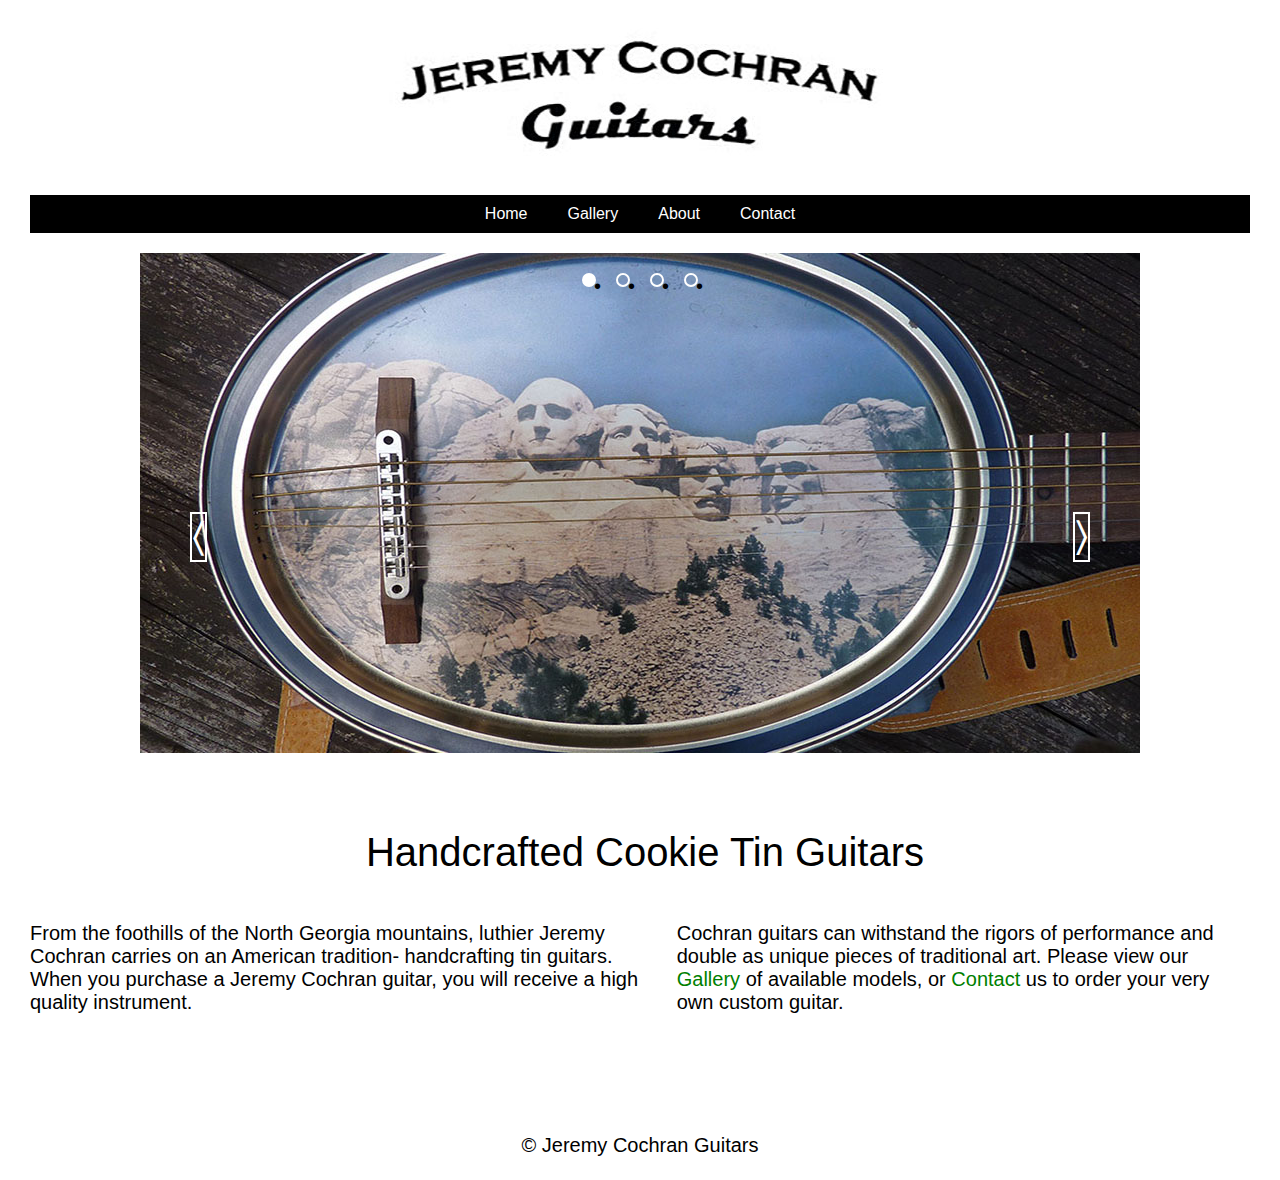
<file: index.html>
<!DOCTYPE html>
<html lang="en">
<head>
<title>Jeremy Cochran Guitars</title>
<meta charset="UTF-8">
<meta name="description" content="Jeremy Cochran cookie tin guitars luthier from Atlanta, Ga.">
<meta name="keywords" content="Jeremy Cochran, Handmade cookie tin guitars, Atlanta, Ga.">
<meta name="author" content="Jeremy Cochran">
<link rel = "stylesheet" href = "Styles/main.css" />
<meta name="viewport" content="width=device-width, initial-scale=1">
<script src="https://ajax.googleapis.com/ajax/libs/jquery/3.1.0/jquery.min.js"></script>
<script type="text/javascript" src="Javascript/jquery.cycle2.min.js"></script></head>

<body>
  <header class="header">
    <a href="index.html"><img id="headerImage" src="Images/cochranHeaderwhite.jpg" alt="Jeremy Cochran Guitars"></a>
  </header>
  <nav class="nav">


    <a href="index.html">Home</a>



    <a href="gallery.html">Gallery</a>

    <a href="about.html">About</a>

    <a id="contact" href="contact.html">Contact</a>
  </nav>

  <div class="cycle-slideshow">
    <span class="cycle-prev">&#9001;</span>
    <span class="cycle-next">&#9002;</span>
    <span class="cycle-pager"></span>

    <img src="Images/newslider3.jpg" alt="Rushmore Cookie Tin Guitar">

    <img src="Images/newslider1.jpg" alt="Gold Cookie Tin Guitar">
    <img src="Images/newslider2.jpg" alt="Blue Cookie Tin Bass Guitar">
    <img src="Images/newslider4.jpg" alt="The Backpacker">
  </div>
  <h1>Handcrafted Cookie Tin Guitars</h1>


  <div class="container1">
    <div class="box1">
      <p>From the foothills of the North Georgia mountains, luthier Jeremy Cochran carries on an American tradition- handcrafting tin guitars. When you purchase a Jeremy Cochran guitar, you will receive a high quality instrument. </div>
    <div class="box2">
      <p>Cochran guitars can withstand the rigors of performance and double as unique pieces of traditional art. Please view our <a id="Gallery" href="gallery.html">Gallery</a> of available models, or <a id="Contact" href="contact.html">Contact</a> us to
        order your very own custom guitar.</p>
    </div>



  </div>
  <footer>&copy; Jeremy Cochran Guitars</footer>



</body>

</html>
</file>
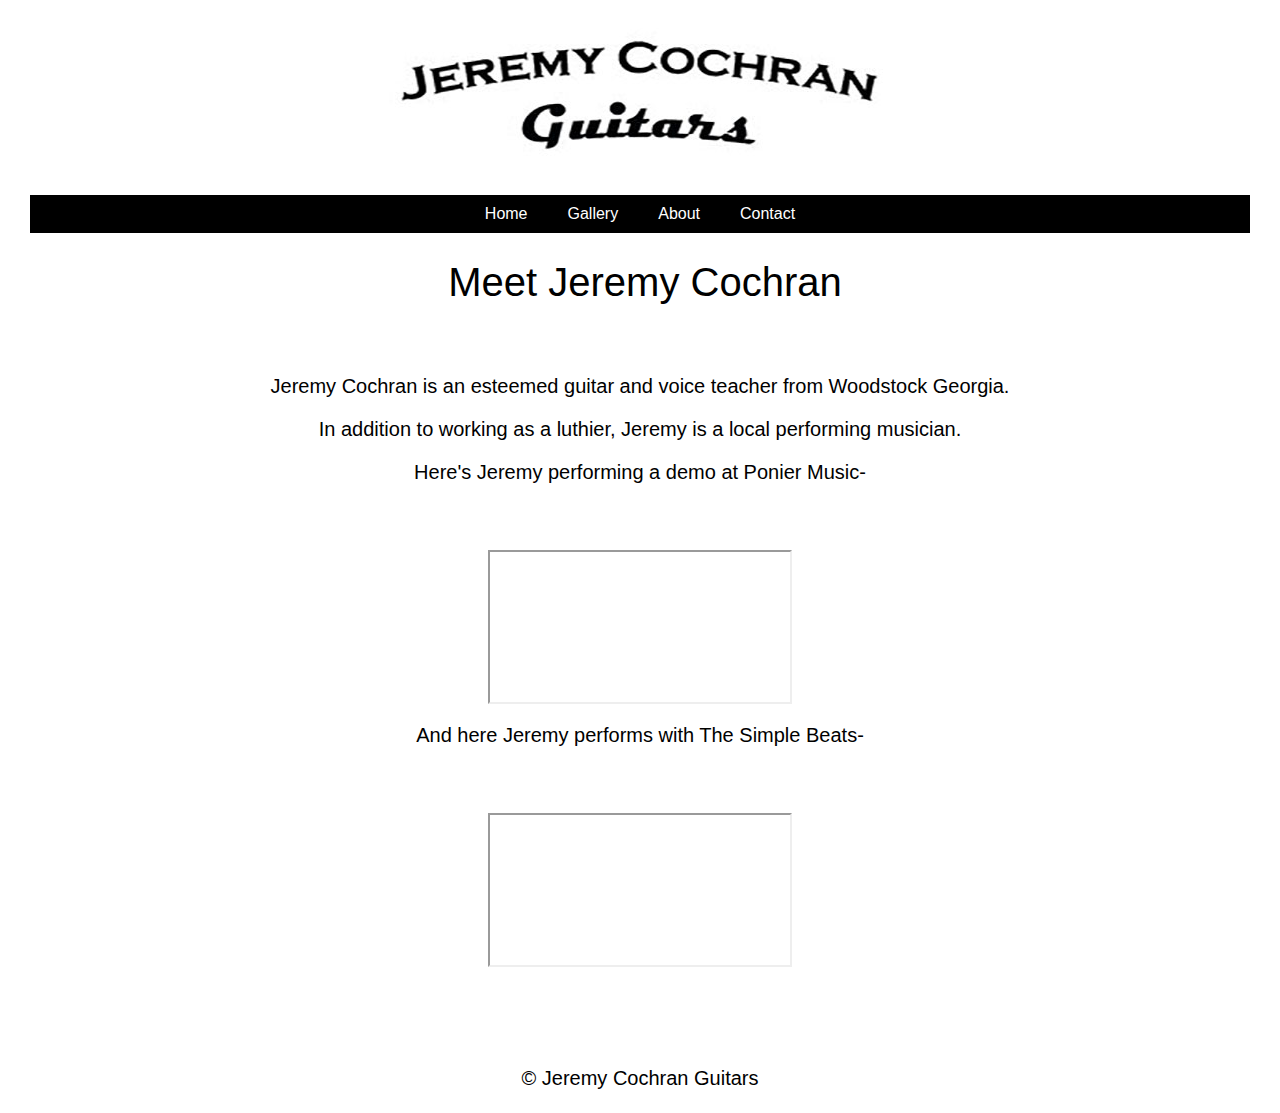
<file: about.html>
<!DOCTYPE html>
<html lang="en">
<head>
    <title>Jeremy Cochran Guitars</title>
<meta charset="UTF-8">
<link rel = "stylesheet" href = "Styles/main.css" />
<meta name="viewport" content="width=device-width, initial-scale=1">
</head>
<body>
  <header class="header">
    <a href="index.html"><img id="headerImage" src="Images/cochranHeaderwhite.jpg" alt="Jeremy Cochran Guitars"></a>
  </header>
  <nav class="nav">


    <a href="index.html">Home</a>



    <a href="gallery.html">Gallery</a>

    <a href="about.html">About</a>

    <a id="contact" href="contact.html">Contact</a>
  </nav>

  <div class="container2">
    <div class="aboutBox">
      <h1>Meet Jeremy Cochran</h1>
      <br/>
      <p>Jeremy Cochran is an esteemed guitar and voice teacher from Woodstock Georgia.</p>
      <p>In addition to working as a luthier, Jeremy is a local performing musician.</p>
      <p>Here's Jeremy performing a demo at Ponier Music-</p>
      <br/>
      <br/>
      <iframe align="middle" src="https://www.youtube.com/embed/z4mLJk5PgE4" allowfullscreen>
      </iframe>
    </div>
    <div class="aboutBox">
      <p>And here Jeremy performs with The Simple Beats-</p>
      <br/>
      <br/>
      <iframe align="middle" src="https://www.youtube.com/embed/rUdyBo-6FmU" allowfullscreen></iframe>
    </div>
</div>
<footer>&copy; Jeremy Cochran Guitars</footer>
</body>

</html>
</file>
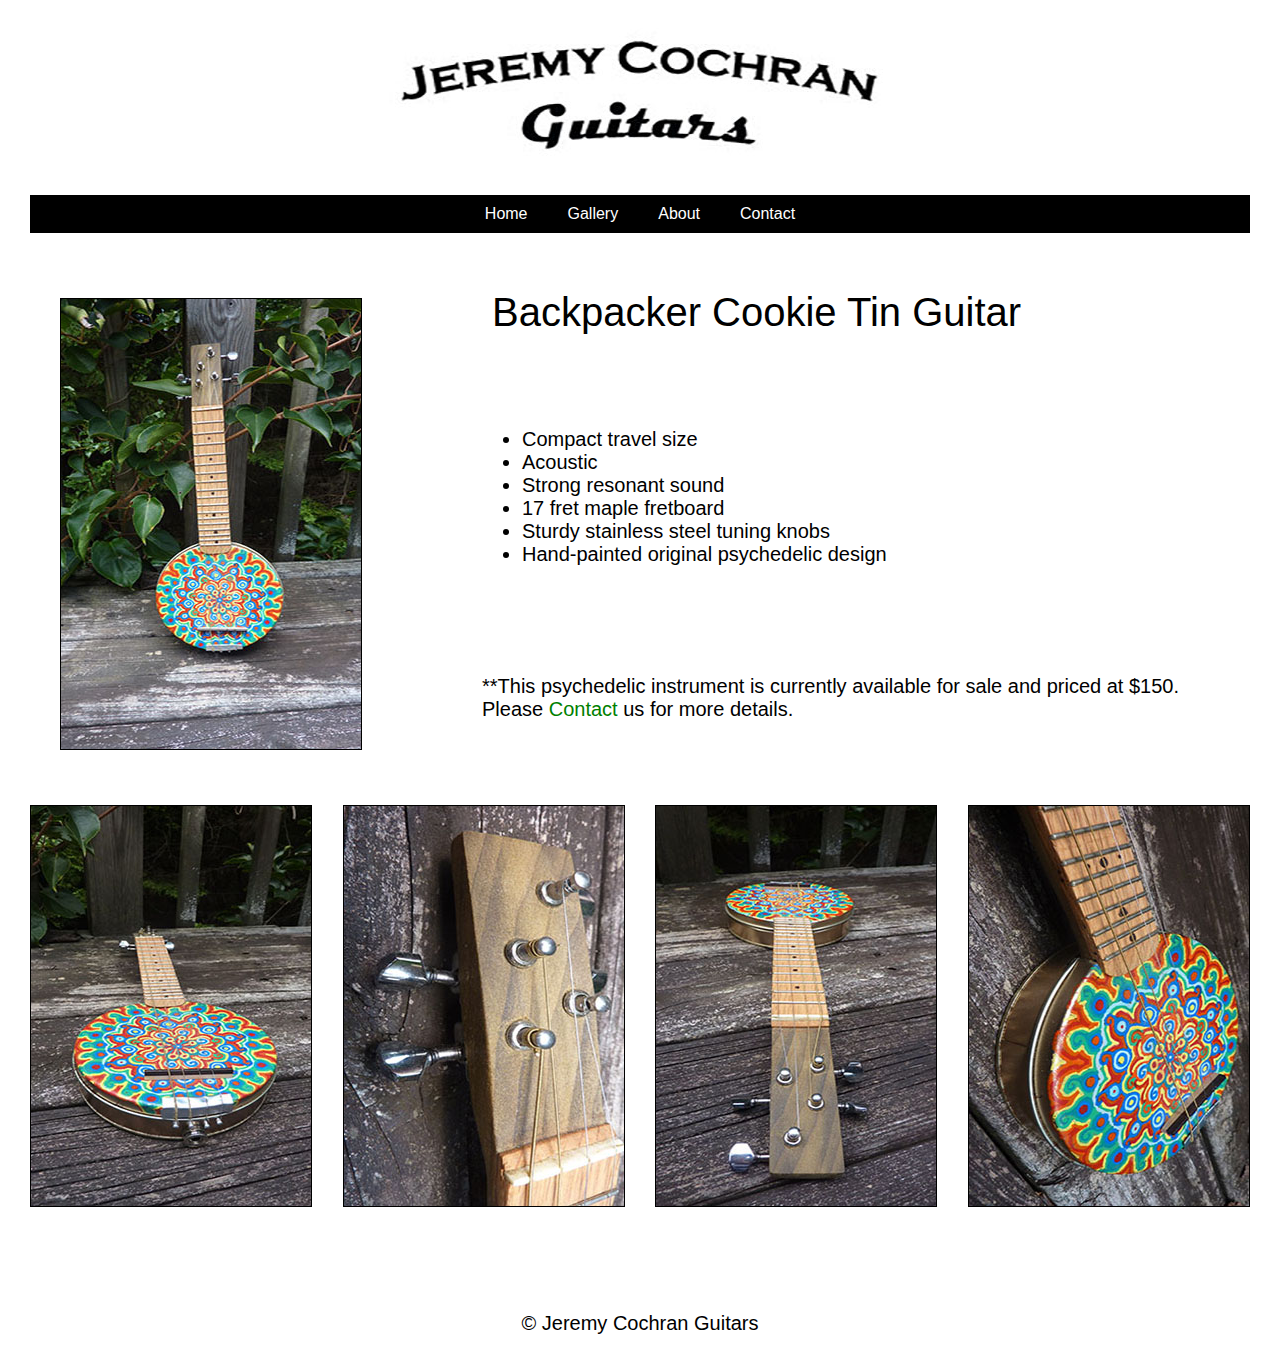
<file: backpackercookietin.html>
<!DOCTYPE html>
<html lang="en">
<head>
<title>Jeremy Cochran Guitars</title>
<meta charset="UTF-8">
<link rel = "stylesheet" href = "Styles/main.css" />
<meta name="viewport" content="width=device-width, initial-scale=1">
</head>
<body>
    <header class="header">
      <a href="index.html"><img id="headerImage" src="Images/cochranHeaderwhite.jpg" alt="Jeremy Cochran Guitars"></a>
    </header>
    <nav class="nav">


 <a href="index.html">Home</a>



  <a href="gallery.html">Gallery</a>  

 <a href="about.html">About</a>

   <a id="contact" href="contact.html">Contact</a>
  </nav>


      <div class="container5">
<div class="box5"><img src="Images/aquagall1.jpg" alt="Aqua Tin Guitar"></div>
<div class="box5"><h1 id= "contenttitle">Backpacker Cookie Tin Guitar</h1>
<br/>
<br/>
<ul id= "features">

<li>Compact travel size</li>

<li>Acoustic</li>

<li>Strong resonant sound</li>


<li>17 fret maple fretboard</li>

<li>Sturdy stainless steel tuning knobs</li>

<li>Hand-painted original psychedelic design</li>
</ul>
<br/>
<br/>
<br/>

<p class= "italic">**This psychedelic instrument is currently available 
  for sale and priced at $150. Please 
  <a id="Contact" href="contact.html">Contact</a> us for more details.</p>

</div>
</div>
 <div class="container4">
<div class="box4">
    <img src="Images/aquagall2.jpg" alt="Jeremy Cochran Guitars">
   
    </div>

<div class="box4">
    <img src="Images/aquagall6.jpg" alt="Jeremy Cochran Guitars"></div>

<div class="box4">
    <img src="Images/aquagall7.jpg"alt="Jeremy Cochran Guitars"></div>
<div class="box4">
    
    <img src="Images/aquagall8.jpg" alt="Jeremy Cochran Guitars"></a></div>
</div>


        <footer>&copy; Jeremy Cochran Guitars</footer>



</body>
</html>
</file>
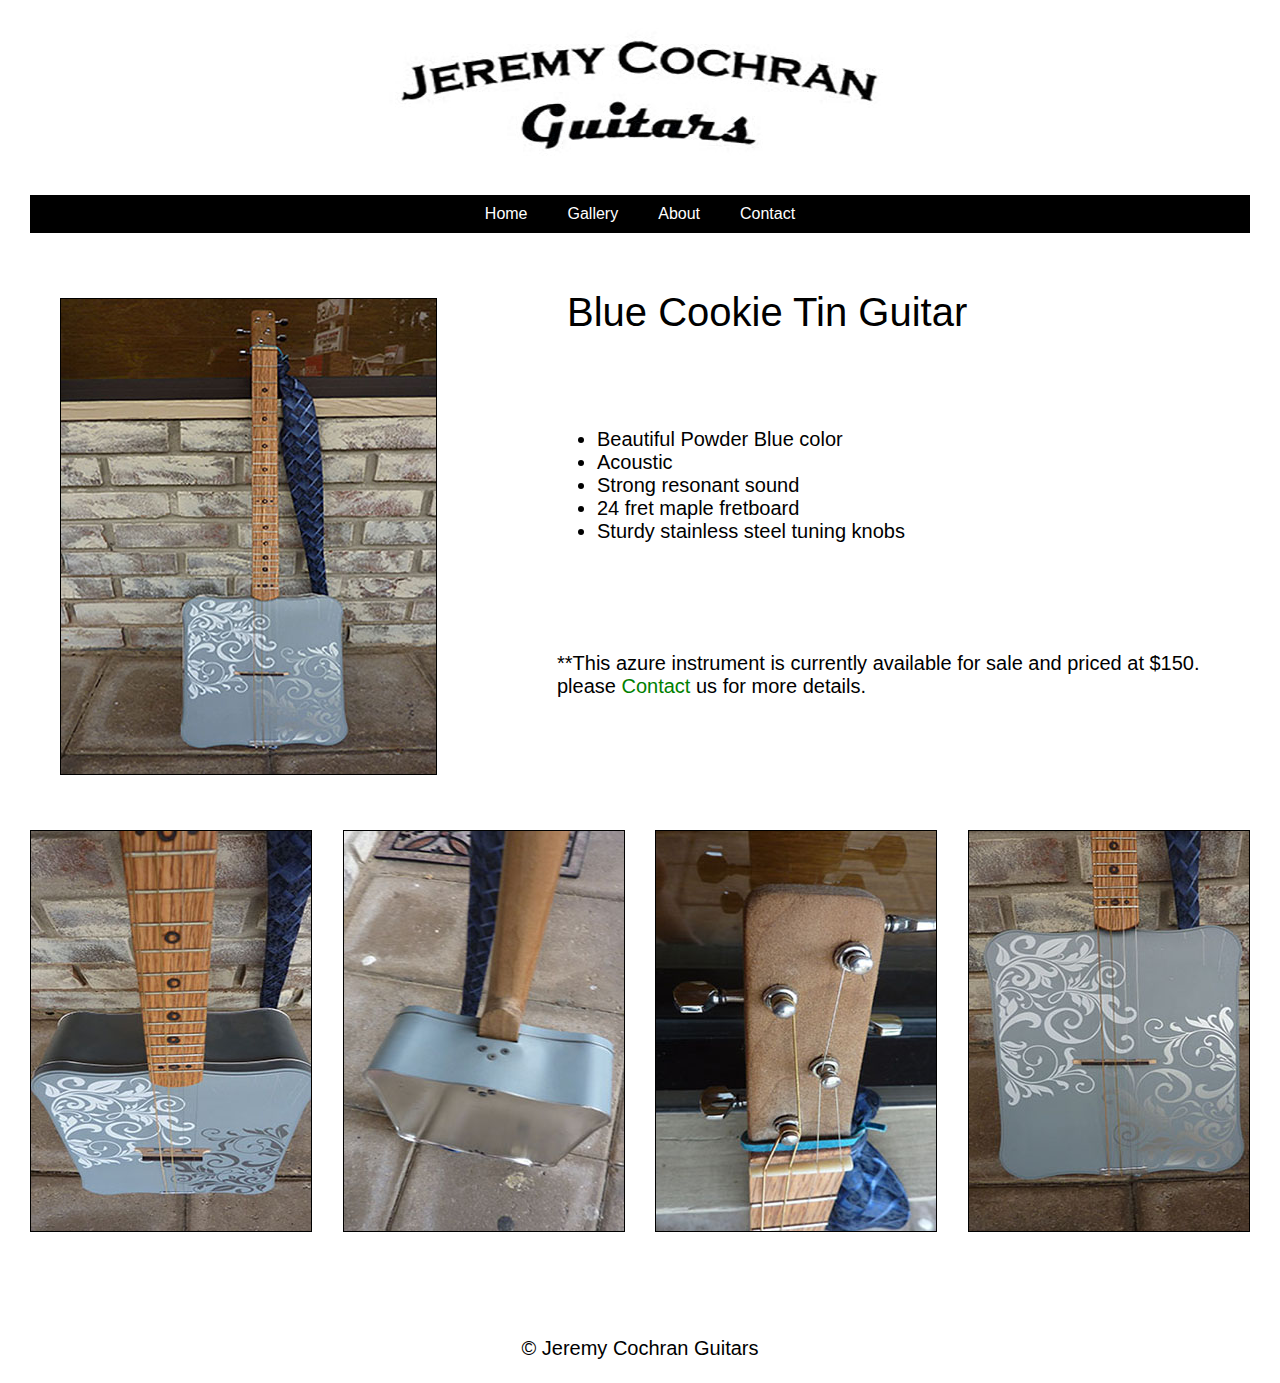
<file: bluecookietin.html>
<!DOCTYPE html>
<html lang="en">
<head>
<title>Jeremy Cochran Guitars</title>
<meta charset="UTF-8">
<link rel = "stylesheet" href = "Styles/main.css" />
<meta name="viewport" content="width=device-width, initial-scale=1">
</head>
<body>
  <header class="header">
    <a href="index.html"><img id="headerImage" src="Images/cochranHeaderwhite.jpg" alt="Jeremy Cochran Guitars"></a>
  </header>
  <nav class="nav">


    <a href="index.html">Home</a>



    <a href="gallery.html">Gallery</a>

    <a href="about.html">About</a>

    <a id="contact" href="contact.html">Contact</a>
  </nav>


  <div class="container5">
    <div class="box5"><img src="Images/bluegall1.jpg" alt="Blue Tin Guitar"></div>
    <div class="box5">
      <h1 id="contenttitle">Blue Cookie Tin Guitar</h1>
      <br/>
      <br/>
      <ul id="features">

        <li>Beautiful Powder Blue color</li>

        <li>Acoustic</li>

        <li>Strong resonant sound</li>


        <li>24 fret maple fretboard</li>

        <li>Sturdy stainless steel tuning knobs</li>

      </ul>
      <br/>
      <br/>
      <br/>

      <p class="italic">**This azure instrument is currently available for sale and priced at $150. please <a id="Contact" href="contact.html">Contact</a> us for more details.</p>


    </div>
  </div>
  <div class="container4">
    <div class="box4">
      <img src="Images/bluegall2.jpg" alt="Jeremy Cochran Guitars">

    </div>

    <div class="box4">
      <img src="Images/bluegall3.jpg" alt="Jeremy Cochran Guitars"></div>

    <div class="box4">
      <img src="Images/bluegall4.jpg" alt="Jeremy Cochran Guitars"></div>
    <div class="box4">

      <img src="Images/bluegall5.jpg" alt="Jeremy Cochran Guitars"></a>
    </div>
  </div>


  <footer>&copy; Jeremy Cochran Guitars</footer>



</body>

</html>
</file>
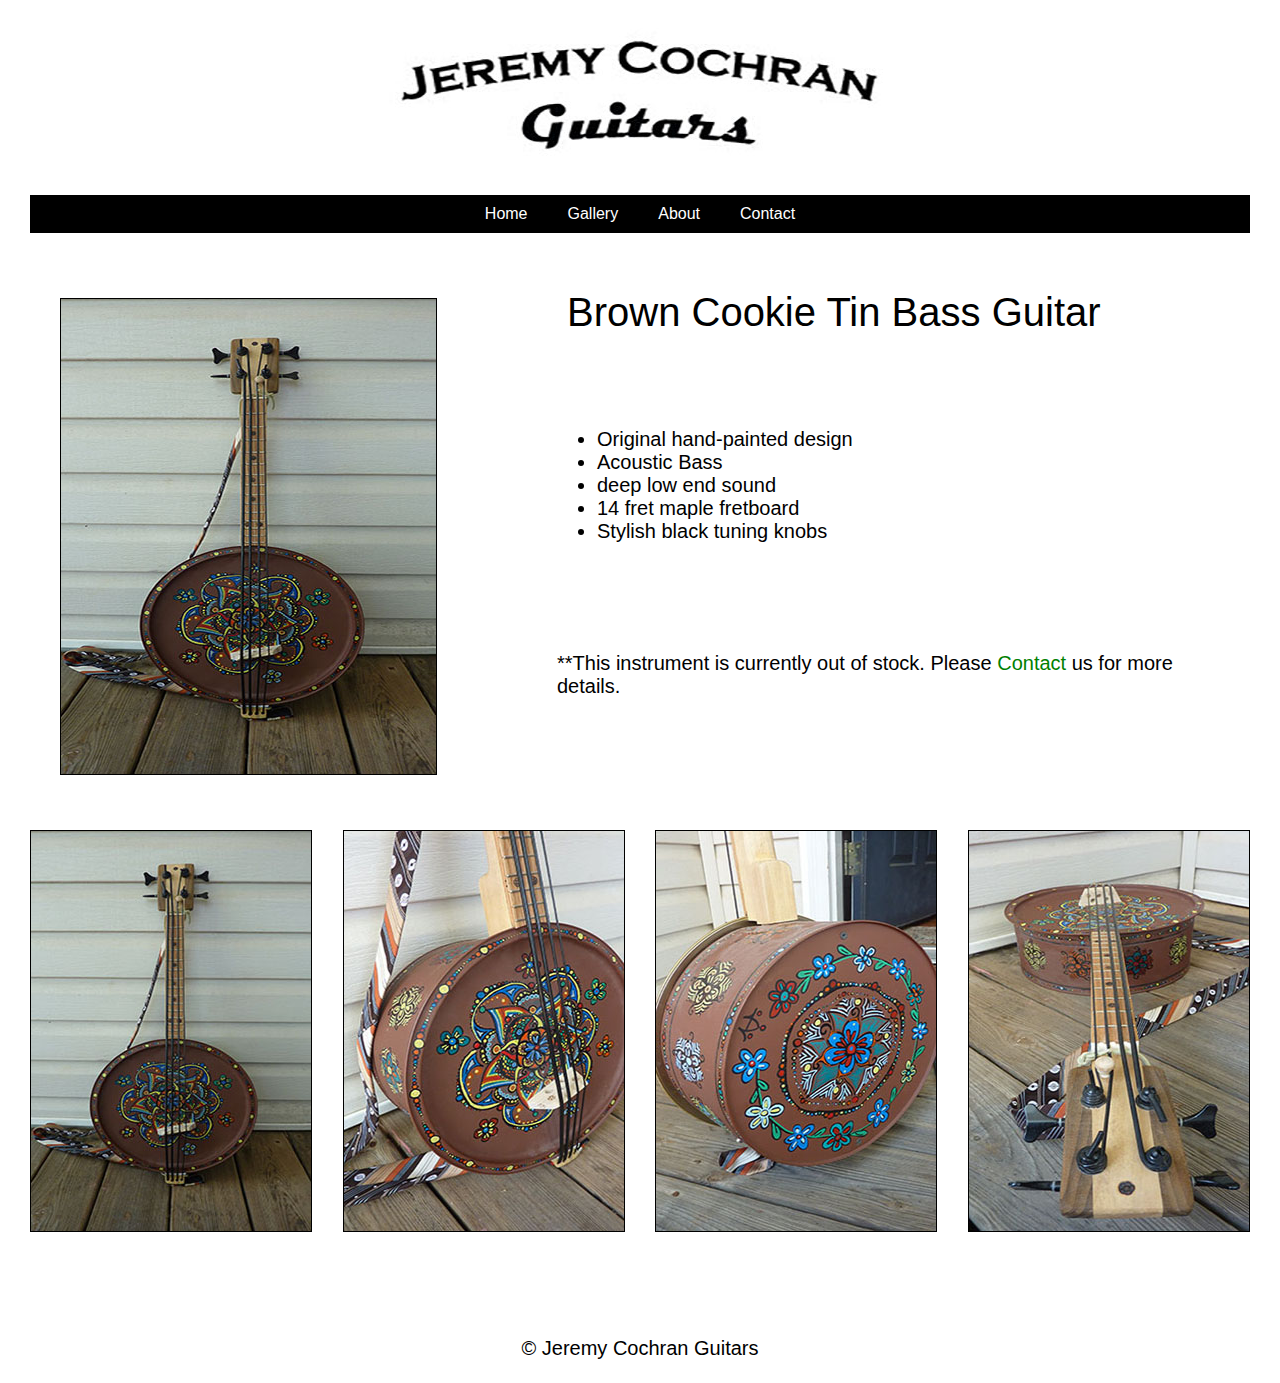
<file: browncookietin.html>
<!DOCTYPE html>
<html lang="en">
<head>
<title>Jeremy Cochran Guitars</title>
<meta charset="UTF-8">
<link rel = "stylesheet" href = "Styles/main.css" />
<meta name="viewport" content="width=device-width, initial-scale=1">
</head>
<body>
  <header class="header">
    <a href="index.html"><img id="headerImage" src="Images/cochranHeaderwhite.jpg" alt="Jeremy Cochran Guitars"></a>
  </header>
  <nav class="nav">


    <a href="index.html">Home</a>



    <a href="gallery.html">Gallery</a>

    <a href="about.html">About</a>

    <a id="contact" href="contact.html">Contact</a>
  </nav>


  <div class="container5">
    <div class="box5"><img src="Images/browngall2.jpg" alt="Brown Tin Guitar"></div>
    <div class="box5">
      <h1 id="contenttitle">Brown Cookie Tin Bass Guitar</h1>
      <br/>
      <br/>
      <ul id="features">

        <li>Original hand-painted design</li>

        <li>Acoustic Bass</li>

        <li>deep low end sound</li>


        <li>14 fret maple fretboard</li>

        <li>Stylish black tuning knobs</li>

      </ul>
      <br/>
      <br/>
      <br/>

      <p class="italic">**This instrument is currently out of stock. Please <a id="Contact" href="contact.html">Contact</a> us for more details.</p>


    </div>
  </div>
  <div class="container4">
    <div class="box4">
      <img src="Images/browngall1.jpg" alt="Jeremy Cochran Guitars">

    </div>

    <div class="box4">
      <img src="Images/browngall3.jpg" alt="Jeremy Cochran Guitars"></div>

    <div class="box4">
      <img src="Images/browngall4.jpg" alt="Jeremy Cochran Guitars"></div>
    <div class="box4">

      <img src="Images/browngall5.jpg" alt="Jeremy Cochran Guitars"></a>
    </div>
  </div>


  <footer>&copy; Jeremy Cochran Guitars</footer>



</body>

</html>
</file>
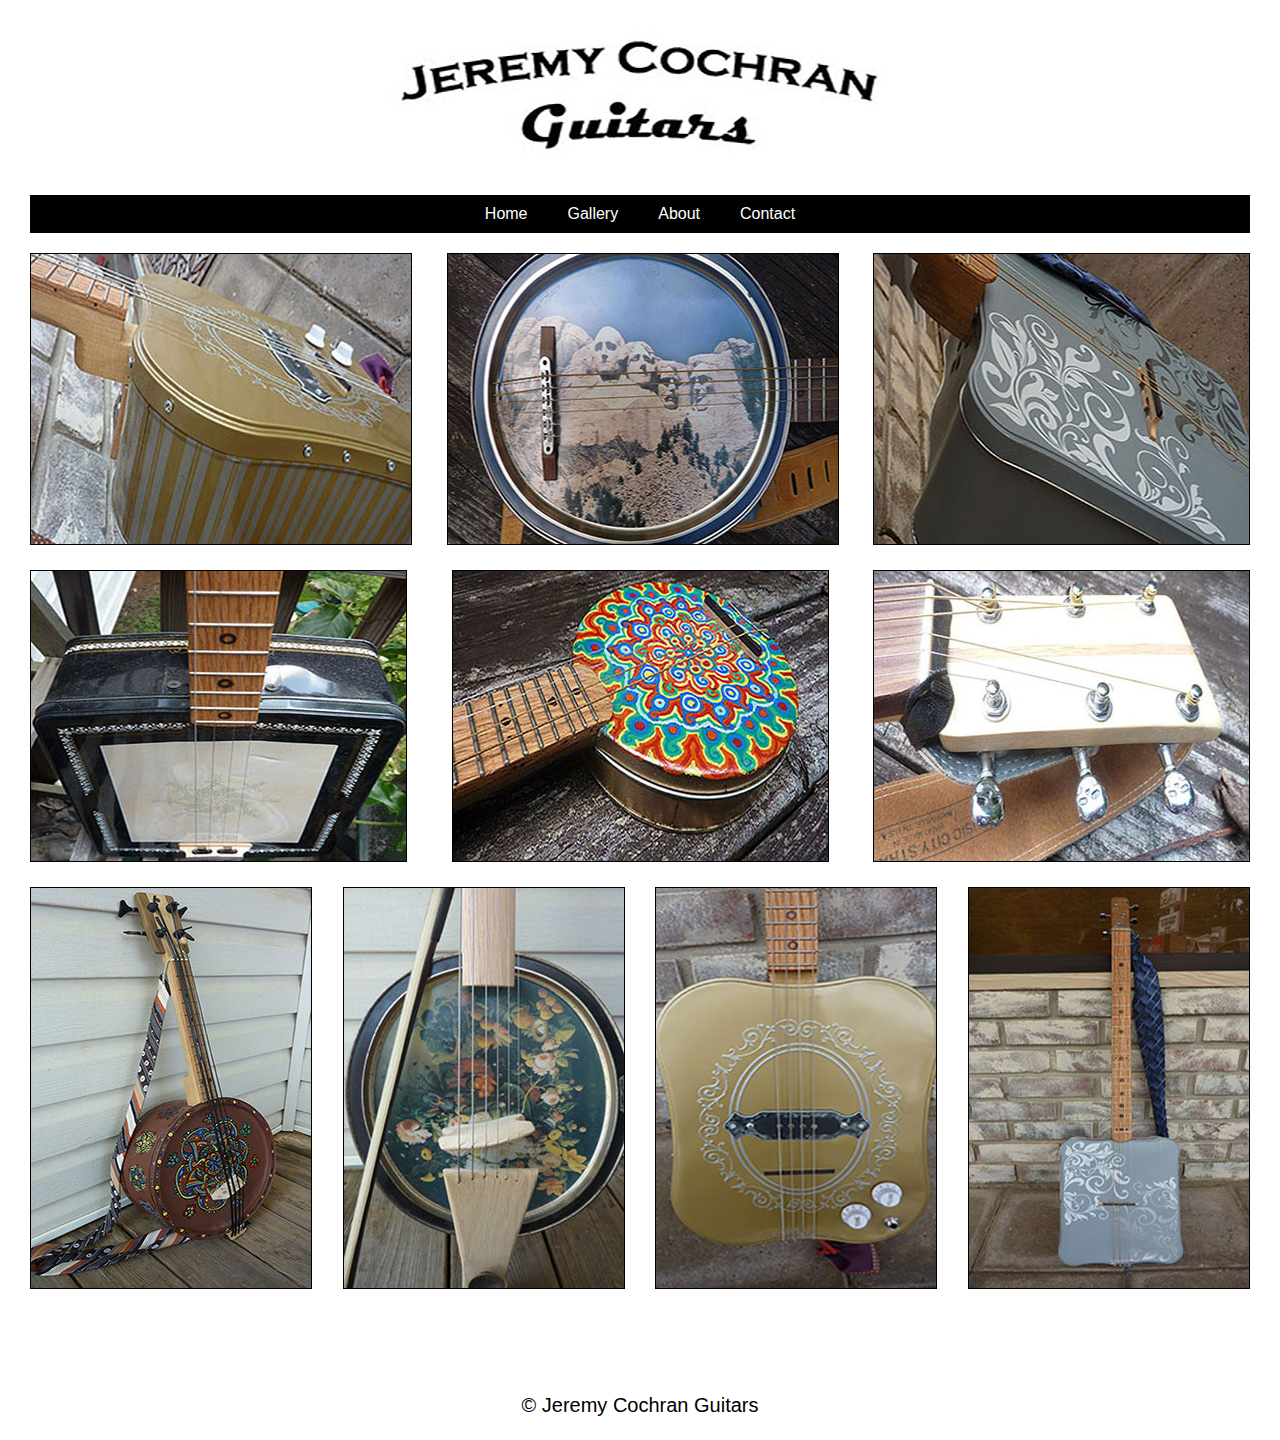
<file: gallery.html>
<!DOCTYPE html>
<html lang="en">
<head>
    <title>Jeremy Cochran Guitars</title>
<meta charset="UTF-8">
<meta name="description" content="Jeremy Cochran cookie tin guitars luthier from Atlanta, Ga.">
<meta name="keywords" content="Jeremy Cochran, Handmade cookie tin guitars, Atlanta, Ga.">
<meta name="author" content="Jeremy Cochran">
<link rel = "stylesheet" href = "Styles/main.css" />
<meta name="viewport" content="width=device-width, initial-scale=1">
</head>
<body>
  <header class="header">
    <a href="index.html"><img id="headerImage" src="Images/cochranHeaderwhite.jpg" alt="Jeremy Cochran Guitars"></a>
  </header>
  <nav class="nav">


    <a href="index.html">Home</a>



    <a href="gallery.html">Gallery</a>

    <a href="about.html">About</a>

    <a id="contact" href="contact.html">Contact</a>
  </nav>
  <div class="container3">

    <div class="box3">
      <a href="goldcookietin.html">
        <img src="Images/newgold2.jpg" alt="Jeremy Cochran Guitars">
      </a>
    </div>

    <div class="box3">
      <a href="rushmorecookietin.html">
        <img src="Images/rushmore_2large.jpg" alt="Jeremy Cochran Guitars">
      </a>
    </div>

    <div class="box3">
      <a href="bluecookietin.html">
        <img src="Images/blue_1large.jpg" alt="Jeremy Cochran Guitars">
      </a>
    </div>

  </div>

  <div class="container3">

    <div class="box3">
      <a href="navybluecookietin.html">
        <img src="Images/navy_1large.jpg" alt="Jeremy Cochran Guitars">
      </a>
    </div>

    <div class="box3">
      <a href="backpackercookietin.html">
        <img src="Images/aqua_1large.jpg" alt="Jeremy Cochran Guitars">
      </a>
    </div>

    <div class="box3">
      <a href="rushmorecookietin.html">
        <img src="Images/rushmore_5large.jpg" alt="Jeremy Cochran Guitars">
      </a>
    </div>
  </div>


  <div class="container4">
    <div class="box4">
      <a href="browncookietin.html">
        <img src="Images/newbrown.jpg" alt="Jeremy Cochran Guitars">
      </a>
    </div>

    <div class="box4">
      <a href="violacookietin.html">
        <img src="Images/newbigblue.jpg" alt="Jeremy Cochran Guitars"></a>
    </div>

    <div class="box4">
      <a href="goldcookietin.html">
        <img src="Images/newgold.jpg" alt="Jeremy Cochran Guitars"></a>
    </div>
    <div class="box4">
      <a href="bluecookietin.html">

        <img src="Images/newblue.jpg" alt="Jeremy Cochran Guitars"></a>
    </div>
  </div>




  <footer>&copy; Jeremy Cochran Guitars</footer>

</body>

</html>
</file>
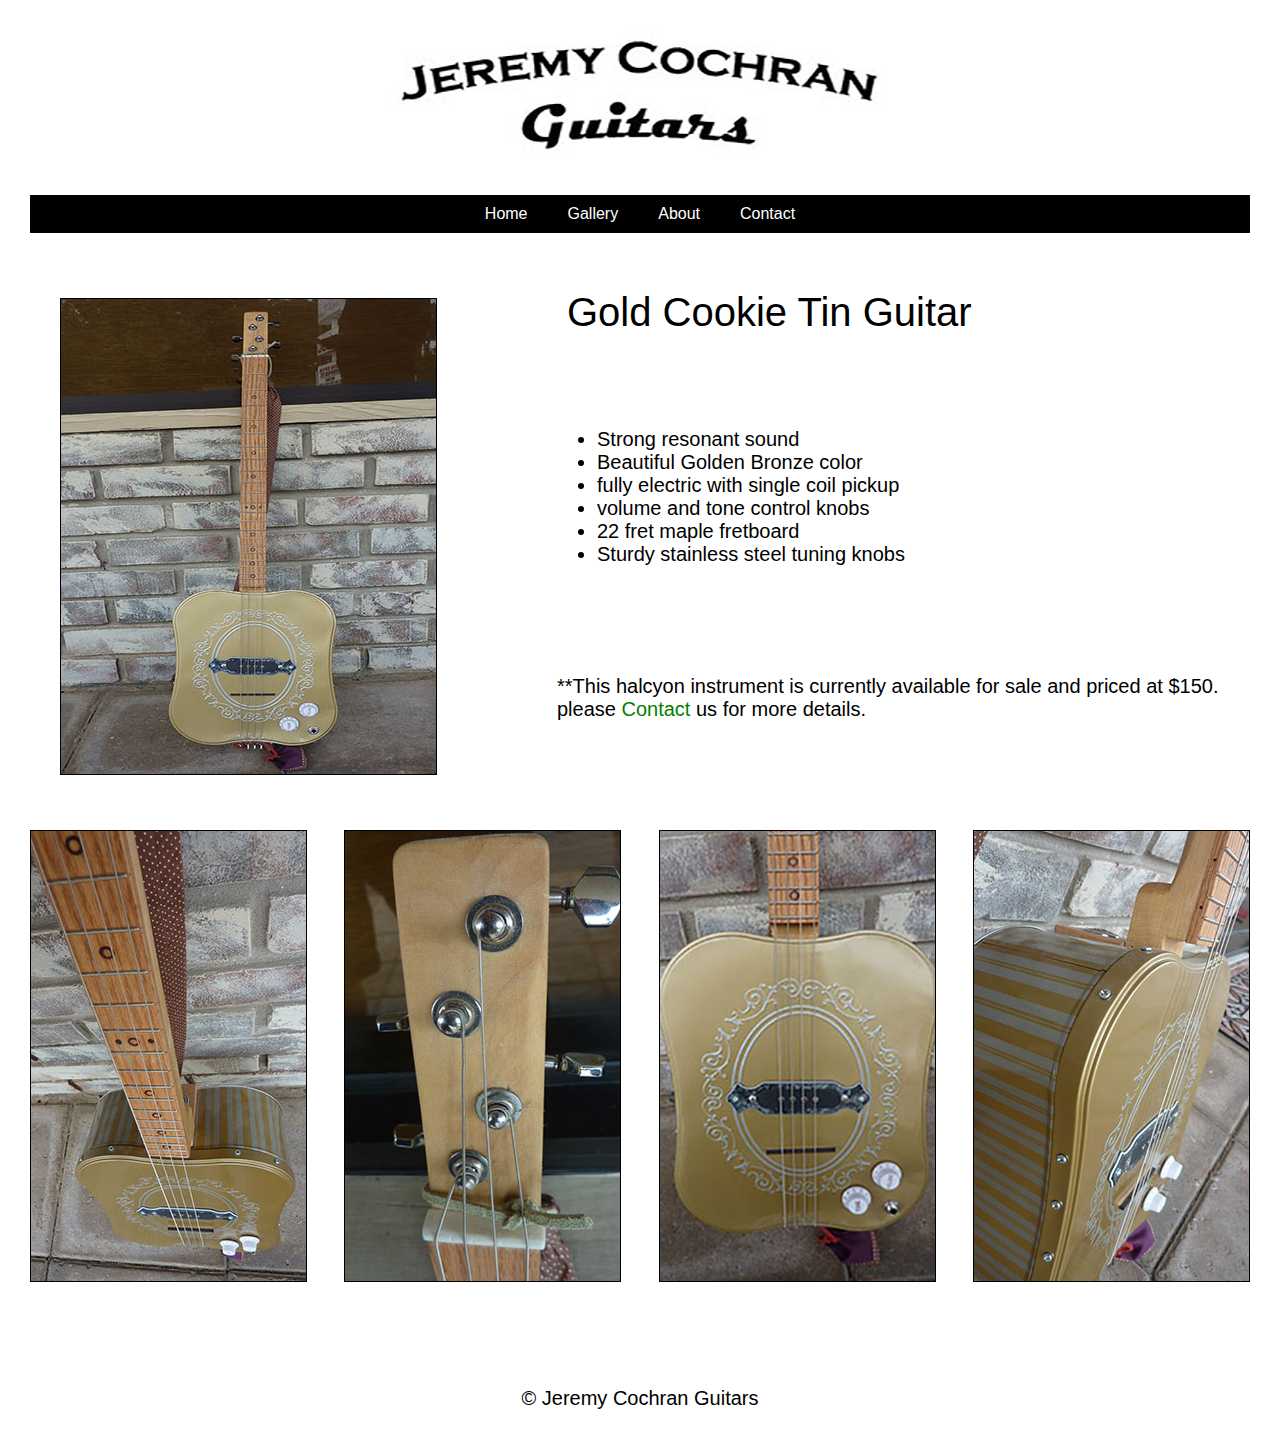
<file: goldcookietin.html>
<!DOCTYPE html>
<html lang="en">
<head>
<title>Jeremy Cochran Guitars</title>
<meta charset="UTF-8">
<meta name="description" content="Jeremy Cochran cookie tin guitars luthier from Atlanta, Ga.">
<meta name="keywords" content="Jeremy Cochran, Handmade cookie tin guitars, Atlanta, Ga.">
<meta name="author" content="Jeremy Cochran">
<link rel = "stylesheet" href = "Styles/main.css" />
<meta name="viewport" content="width=device-width, initial-scale=1">
</head>
<body>
  <header class="header">
    <a href="index.html"><img id="headerImage" src="Images/cochranHeaderwhite.jpg" alt="Jeremy Cochran Guitars"></a>
  </header>
  <nav class="nav">


    <a href="index.html">Home</a>



    <a href="gallery.html">Gallery</a>

    <a href="about.html">About</a>

    <a id="contact" href="contact.html">Contact</a>
  </nav>


  <div class="container5">
    <div class="box5"><img src="Images/goldmain.jpg" alt="Blue Tin Guitar"></div>
    <div class="box5">
      <h1 id="contenttitle">Gold Cookie Tin Guitar</h1>
      <br/>
      <br/>
      <ul id="features">
        <li>Strong resonant sound</li>

        <li>Beautiful Golden Bronze color</li>

        <li>fully electric with single coil pickup</li>

        <li>volume and tone control knobs</li>

        <li>22 fret maple fretboard</li>

        <li>Sturdy stainless steel tuning knobs</li>

      </ul>
      <br/>
      <br/>
      <br/>

      <p class="italic">**This halcyon instrument is currently available for sale and priced at $150. please <a id="Contact" href="contact.html">Contact</a> us for more details.</p>



    </div>
  </div>
  <div class="container4">
    <div class="box4">
      <img src="Images/goldgall2.jpg" alt="Jeremy Cochran Guitars">

    </div>

    <div class="box4">
      <img src="Images/goldgall3.jpg" alt="Jeremy Cochran Guitars"></div>

    <div class="box4">
      <img src="Images/newgolda.jpg" alt="Jeremy Cochran Guitars"></div>
    <div class="box4">

      <img src="Images/goldgall5.jpg" alt="Jeremy Cochran Guitars"></a>
    </div>
  </div>


  <footer>&copy; Jeremy Cochran Guitars</footer>



</body>

</html>
</file>
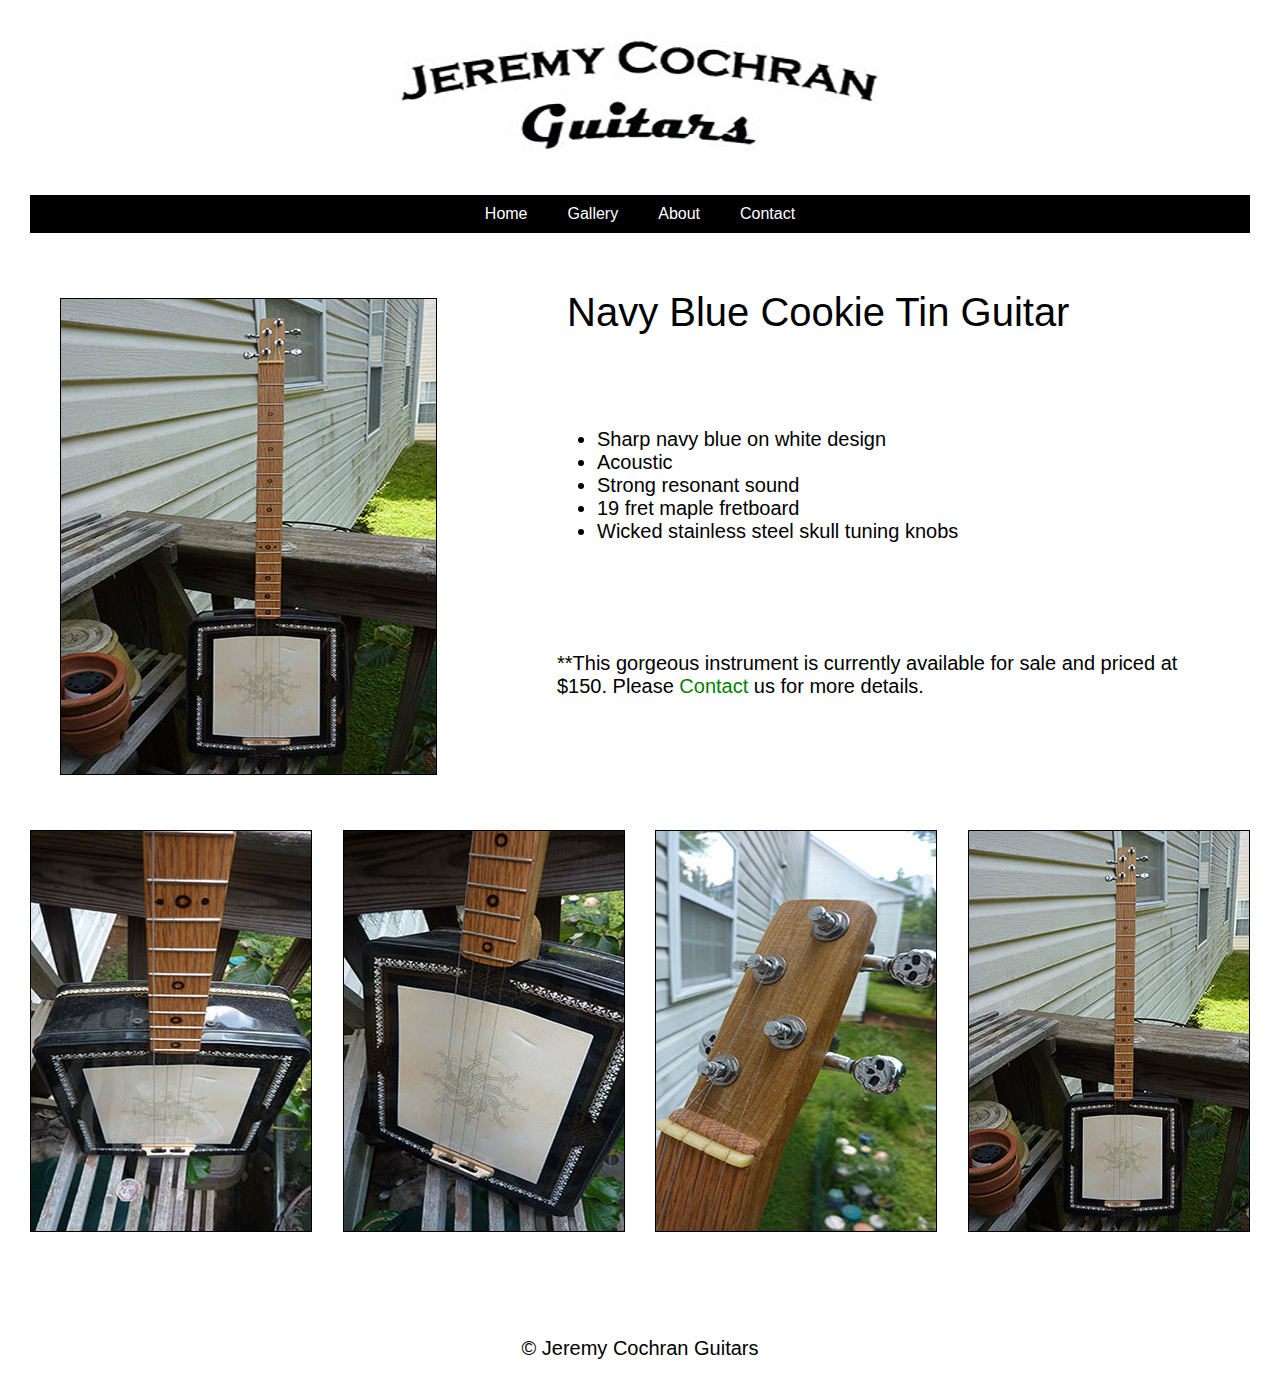
<file: navybluecookietin.html>
<!DOCTYPE html>
<html lang="en">
<head>
<title>Jeremy Cochran Guitars</title>
<meta charset="UTF-8">
<meta name="description" content="Jeremy Cochran cookie tin guitars luthier from Atlanta, Ga.">
<meta name="keywords" content="Jeremy Cochran, Handmade cookie tin guitars, Atlanta, Ga.">
<meta name="author" content="Jeremy Cochran">
<link rel = "stylesheet" href = "Styles/main.css" />
<meta name="viewport" content="width=device-width, initial-scale=1">
</head>
<body>
  <header class="header">
    <a href="index.html"><img id="headerImage" src="Images/cochranHeaderwhite.jpg" alt="Jeremy Cochran Guitars"></a>
  </header>
  <nav class="nav">


    <a href="index.html">Home</a>



    <a href="gallery.html">Gallery</a>

    <a href="about.html">About</a>

    <a id="contact" href="contact.html">Contact</a>
  </nav>


  <div class="container5">
    <div class="box5"><img src="Images/navygall1.jpg" alt="Blue Tin Guitar"></div>
    <div class="box5">
      <h1 id="contenttitle">Navy Blue Cookie Tin Guitar</h1>
      <br/>
      <br/>
      <ul id="features">

        <li>Sharp navy blue on white design</li>

        <li>Acoustic</li>

        <li>Strong resonant sound</li>


        <li>19 fret maple fretboard</li>

        <li>Wicked stainless steel skull tuning knobs</li>

      </ul>
      <br/>
      <br/>
      <br/>

      <p class="italic">**This gorgeous instrument is currently available for sale and priced at $150. Please <a id="Contact" href="contact.html">Contact</a> us for more details.</p>


    </div>
  </div>
  <div class="container4">
    <div class="box4">
      <img src="Images/navygall2.jpg" alt="Jeremy Cochran Guitars">

    </div>

    <div class="box4">
      <img src="Images/navygall3.jpg" alt="Jeremy Cochran Guitars"></div>

    <div class="box4">
      <img src="Images/navygall5.jpg" alt="Jeremy Cochran Guitars"></div>
    <div class="box4">

      <img src="Images/navygall1a.jpg" alt="Jeremy Cochran Guitars"></a>
    </div>
  </div>


  <footer>&copy; Jeremy Cochran Guitars</footer>



</body>

</html>
</file>
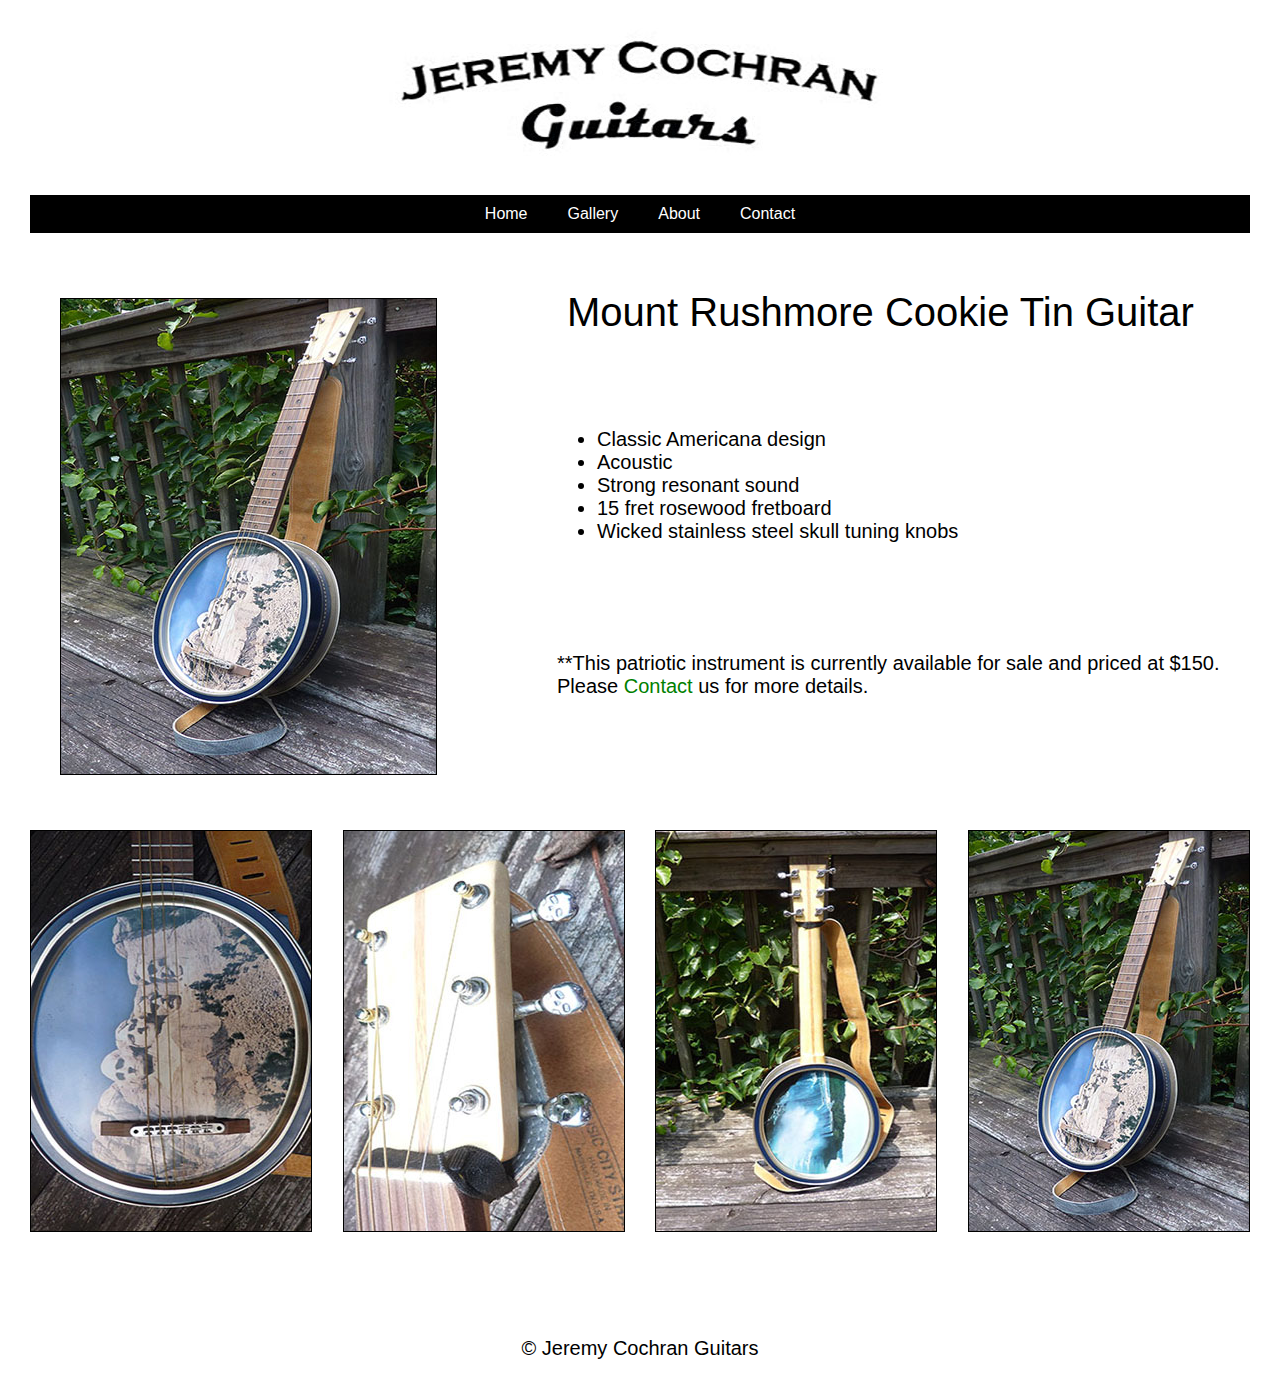
<file: rushmorecookietin.html>
<!DOCTYPE html>
<html lang="en">
<head>
<title>Jeremy Cochran Guitars</title>
<meta charset="UTF-8">
<meta name="description" content="Jeremy Cochran cookie tin guitars luthier from Atlanta, Ga.">
<meta name="keywords" content="Jeremy Cochran, Handmade cookie tin guitars, Atlanta, Ga.">
<meta name="author" content="Jeremy Cochran">
<link rel = "stylesheet" href = "Styles/main.css" />
<meta name="viewport" content="width=device-width, initial-scale=1">
</head>
<body>
  <header class="header">
    <a href="index.html"><img id="headerImage" src="Images/cochranHeaderwhite.jpg" alt="Jeremy Cochran Guitars"></a>
  </header>
  <nav class="nav">


    <a href="index.html">Home</a>



    <a href="gallery.html">Gallery</a>

    <a href="about.html">About</a>

    <a id="contact" href="contact.html">Contact</a>
  </nav>


  <div class="container5">
    <div class="box5"><img src="Images/newrushmore1.jpg" alt="Blue Tin Guitar"></div>
    <div class="box5">
      <h1 id="contenttitle">Mount Rushmore Cookie Tin Guitar</h1>
      <br/>
      <br/>
      <ul id="features">

        <li>Classic Americana design</li>

        <li>Acoustic</li>

        <li>Strong resonant sound</li>


        <li>15 fret rosewood fretboard</li>

        <li>Wicked stainless steel skull tuning knobs</li>

      </ul>
      <br/>
      <br/>
      <br/>

      <p class="italic">**This patriotic instrument is currently available for sale and priced at $150. Please <a id="Contact" href="contact.html">Contact</a> us for more details.</p>


    </div>
  </div>
  <div class="container4">
    <div class="box4">
      <img src="Images/rushmoregall2.jpg" alt="Jeremy Cochran Guitars">

    </div>

    <div class="box4">
      <img src="Images/rushmoregall3.jpg" alt="Jeremy Cochran Guitars"></div>

    <div class="box4">
      <img src="Images/rushmoregall5.jpg" alt="Jeremy Cochran Guitars"></div>
    <div class="box4">

      <img src="Images/rushmoregall1.jpg" alt="Jeremy Cochran Guitars"></a>
    </div>
  </div>


  <footer>&copy; Jeremy Cochran Guitars</footer>



</body>

</html>
</file>
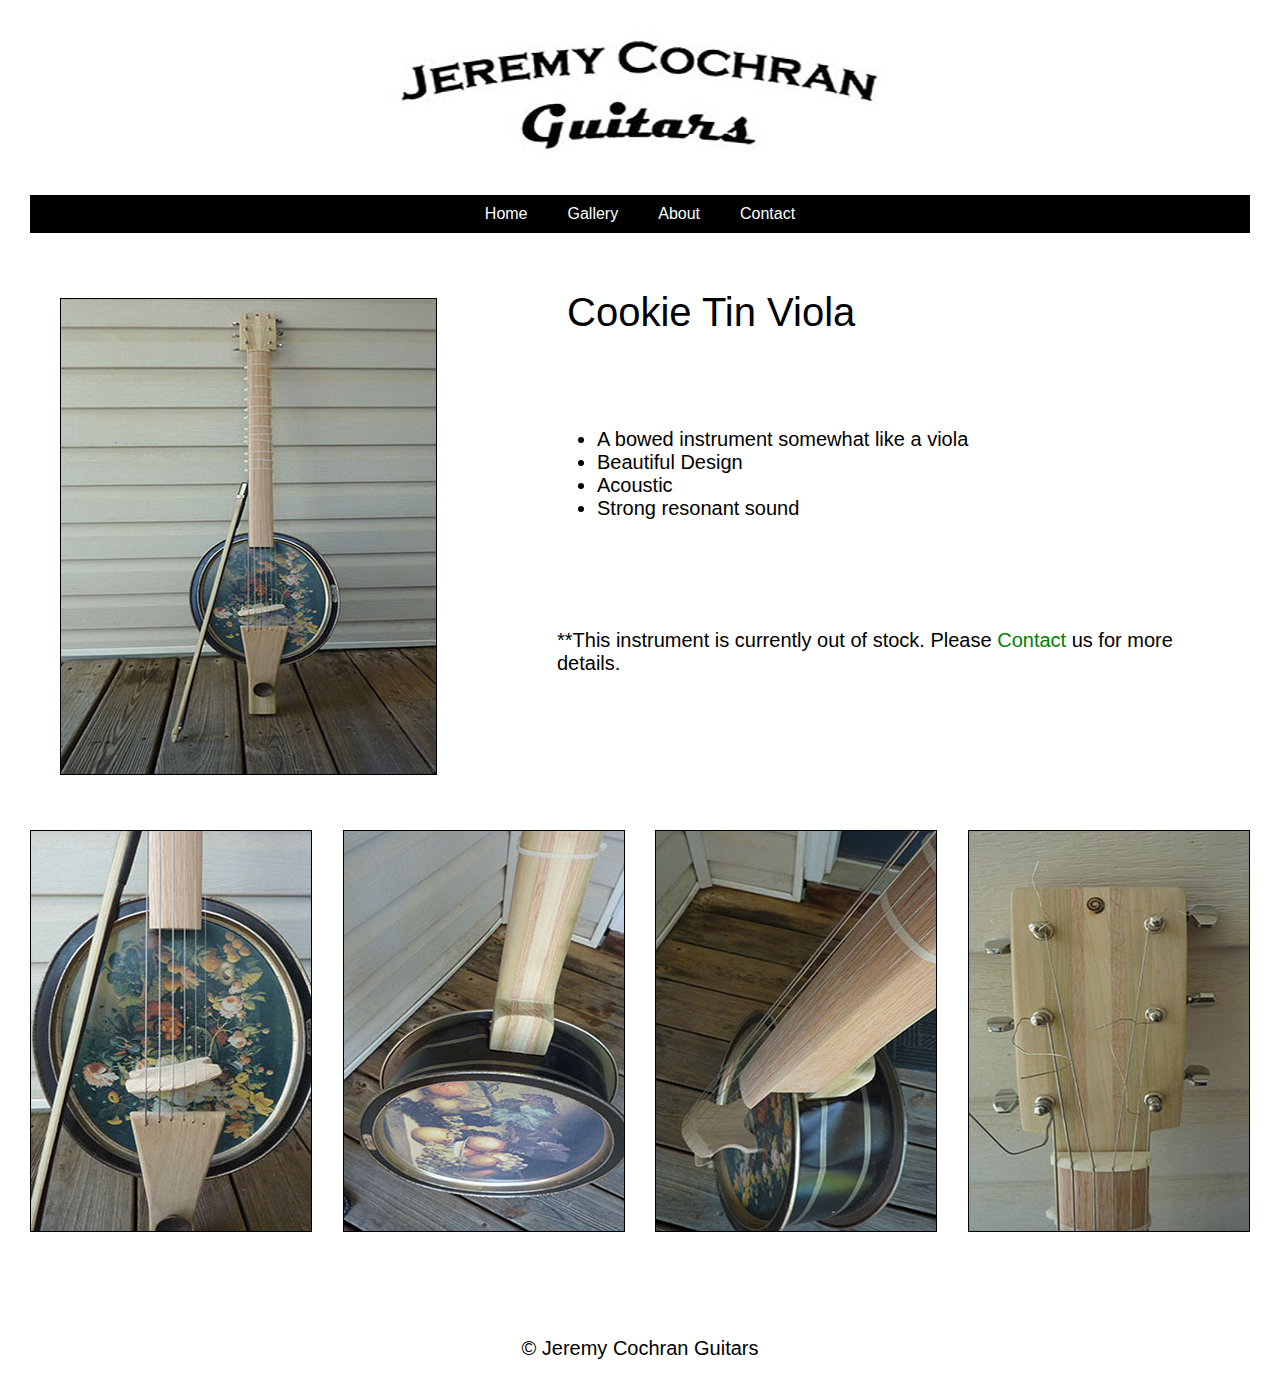
<file: violacookietin.html>
<!DOCTYPE html>
<html lang="en">
<head>
<title>Jeremy Cochran Guitars</title>
<meta charset="UTF-8">
<meta name="description" content="Jeremy Cochran cookie tin guitars luthier from Atlanta, Ga.">
<meta name="keywords" content="Jeremy Cochran, Handmade cookie tin guitars, Atlanta, Ga.">
<meta name="author" content="Jeremy Cochran">
<link rel = "stylesheet" href = "Styles/main.css" />
<meta name="viewport" content="width=device-width, initial-scale=1">
</head>
<body>
  <header class="header">
    <a href="index.html"><img id="headerImage" src="Images/cochranHeaderwhite.jpg" alt="Jeremy Cochran Guitars"></a>
  </header>
  <nav class="nav">


    <a href="index.html">Home</a>



    <a href="gallery.html">Gallery</a>

    <a href="about.html">About</a>

    <a id="contact" href="contact.html">Contact</a>
  </nav>


  <div class="container5">
    <div class="box5"><img src="Images/violagall1.jpg" alt="Blue Tin Guitar"></div>
    <div class="box5">
      <h1 id="contenttitle">Cookie Tin Viola</h1>
      <br/>
      <br/>
      <ul id="features">
        <li>A bowed instrument somewhat like a viola</li>

        <li>Beautiful Design</li>

        <li>Acoustic</li>

        <li>Strong resonant sound</li>




      </ul>
      <br/>
      <br/>
      <br/>

      <p class="italic">**This instrument is currently out of stock. Please <a id="Contact" href="contact.html">Contact</a> us for more details.</p>



    </div>
  </div>
  <div class="container4">
    <div class="box4">
      <img src="Images/violagall2.jpg" alt="Jeremy Cochran Guitars">

    </div>

    <div class="box4">
      <img src="Images/violagall3.jpg" alt="Jeremy Cochran Guitars"></div>

    <div class="box4">
      <img src="Images/violagall4.jpg" alt="Jeremy Cochran Guitars"></div>
    <div class="box4">

      <img src="Images/violagall5.jpg" alt="Jeremy Cochran Guitars"></a>
    </div>
  </div>


  <footer>&copy; Jeremy Cochran Guitars</footer>



</body>

</html>
</file>
<file: Styles/main.css>
body {
  font-family: Verdana, Geneva, sans-serif;
  margin-left: 30px;
  margin-right: 30px;
  font-size: 20px;
}

.header {
  display: flex;
  justify-content: center;
  align-items: center;
  margin: 20px;
}

.header img {
  width: 100%;
  height: auto;
}

h1 {
  font-size: 30pt;
  padding-left: 10px;
  -webkit-text-stroke-width: 0px;
  -webkit-text-stroke-color: #91908f;
  text-align: center;
  font-family: Verdana, Geneva, sans-serif;
  color: black;
  font-weight: normal
}

.nav {
  background-color: black;
  display: flex;
  justify-content: center;
  align-items: center;
  width: 100%;
  height: auto;
}

.nav a {
  text-decoration: none;
  color: white;
  padding: 10px 20px;
  font-size: 12pt;
}

.nav a:hover {
  background-color: #363534;
}

.container1 {
  display: flex;
}

.box1 {
  margin-right: 15px;
}

.container2 {
  display: flex;
  flex-direction: column;
  align-items: center;
  justify-content: center;
}

.aboutBox {
  max-width: 80%;
  align-items: center;
  justify-content: center;
  text-align: center;
}

.bigwrapper {
  display: flex;
  flex-direction: column;
  align-items: center;
  justify-content: center;
}

.form {
  max-width: 60%;
  align-items: center;
  justify-content: center;
  text-align: center;
}

#userName,
#e {
  height: 20px;
  width: 60%;
  padding: 5px;
  border-radius: 25px;
}

#m {
  height: 300px;
  width: 60%;
  padding: 5px;
  border-radius: 25px;
}

#Gallery {
  color: green;
  text-decoration: none;
}

#Contact {
  color: green;
  text-decoration: none;
}

#submitButton {
  border: 1px white;
  background-color: #e53b49;
  color: white;
  max-height: 40px;
  font-size: 18px;
  padding: 10px;
  padding-bottom: 5px;
  border-radius: 10%;
  box-shadow: 2.5px 2.5px 2.5px black;
}

.container3 {
  display: flex;
  justify-content: space-between;
}

.box3 {
  flex-basis: 23%;
  margin-top: 20px;
}

.container4 {
  display: flex;
  justify-content: space-between;
}

.box4 {
  flex-basis: 20%;
  margin-top: 20px;
}

.box3 img,
.box4 img,
.box5 img {
  border: 1px solid black;
}

.container5 {
  display: flex;
  justify-content: space-between;
}

.box5 {
  margin: 30px;
}

.box5 img {
  margin-top: 35px;
  margin-right: 60px;
}

.box5 h1 {
  text-align: left;
}

#mybtn {
  border-radius: 25px;
  padding: 5px;
}

.cycle-slideshow {
  width: 100%;
  max-width: 1000px;
  max-height: 500px;
  display: block;
  position: relative;
  margin: .25px auto;
  overflow: hidden;
  padding-bottom: 50px;
  margin-top: 20px;
}

.cycle-prev,
.cycle-next {
  font-size: 200%;
  color: #FFF;
  display: block;
  position: absolute;
  top: 50%;
  margin-top: -16px;
  z-index: 9999;
}

.cycle-prev {
  left: 5%;
  border: 2px solid #FFF;
}

.cycle-next {
  right: 5%;
  border: 2px solid #FFF;
}

.cycle-pager {
  width: 100%;
  position: absolute;
  top: 20px;
  text-align: center;
  z-index: 9999;
  cursor: pointer;
}

.cycle-pager span {
  width: 10px;
  height: 10px;
  display: inline-block;
  border: 2px solid #FFF;
  border-radius: 50%;
  margin: 0 10px;
  text-indent: 100%;
  white-space: nowrap;
}

.cycle-pager .cycle-pager-active {
  background: #FFF;
}

footer {
  text-align: center;
  position: relative;
  padding-top: 100px;
  padding-bottom: 15px;
  clear: both;
}

@media (max-width:768px) {
  .nav {
    font-size: 12pt;
  }
  .cycle-prev,
  .cycle-next {
    font-size: 75%;
  }
  .cycle-pager span {
    width: 5px;
    height: 5px;
    display: inline-block;
    border: 1px solid #FFF;
    border-radius: 50%;
    margin: 0 10px;
    text-indent: 100%;
    white-space: nowrap;
  }
  .cycle-slideshow img {
    height: 200px;
    width: 100%;
    text-align: center;
  }
  .cycle-prev,
  .cycle-next {
    font-size: 75%;
  }
  .nav a {
    padding-left: 10px;
    padding-right: 10px;
  }
}

@media (max-width:380px) {
  #userName,
  #e {
    height: 20px;
    width: 100%;
    padding: 5px;
    border-radius: 25px;
  }
  #m {
    height: 300px;
    width: 100%;
    padding: 5px;
    border-radius: 25px;
  }
  .container5 {
    flex-direction: column;
    justify-content: center;
  }
  .container1 {
    flex-direction: column;
  }
  .container3,
  .container4 {
    flex-direction: column;
    text-align: left;
  }
  h1 {
    font-size: 25px;
  }
  .nav {
    display: flex;
    flex-direction: column;
    background-color: black;
  }
  .nav a {
    padding-left: 5px;
    padding-right: 5px;
    font-size: 9pt;
    border-bottom: 1px solid white;
  }
  .nav a:hover {
    background-color: #363534;
  }
  #contact {
    border-bottom: hidden;
  }
  .cycle-slideshow {
    width: 100%;
    max-width: 1000px;
    max-height: 500px;
    display: block;
    position: relative;
    overflow: hidden;
    margin-top: 20px;
  }
  .cycle-slideshow img {
    height: 200px;
    width: 100%;
    text-align: center;
  }
  .cycle-prev,
  .cycle-next {
    font-size: 100%;
    color: #FFF;
    display: block;
    position: absolute;
    top: 50%;
    margin-top: -16px;
    z-index: 9999;
  }
  .cycle-prev {
    left: 5%;
    border: 2px solid #FFF;
  }
  .cycle-next {
    right: 5%;
    border: 2px solid #FFF;
  }
  .cycle-pager {
    width: 100%;
    position: absolute;
    top: 20px;
    text-align: center;
    z-index: 9999;
    cursor: pointer;
  }
  .cycle-pager span {
    width: 5px;
    height: 5px;
    display: inline-block;
    border: 2px solid #FFF;
    border-radius: 50%;
    margin: 0 10px;
    text-indent: 100%;
    white-space: nowrap;
  }
  .cycle-pager .cycle-pager-active {
    background: #FFF;
  }
  .container1 {
    display: flex;
    justify-content: center;
    align-items: center;
    width: 100%;
    height: auto;
  }
  .box1,
  .box2 {
    flex: .5;
    padding: 10px;
    text-align: left;
  }
  img {
    height: auto;
    width: 100%;
    border: .25px #363534;
  }
  iframe {
    height: auto;
    width: 100%;
  }
}
</file>
